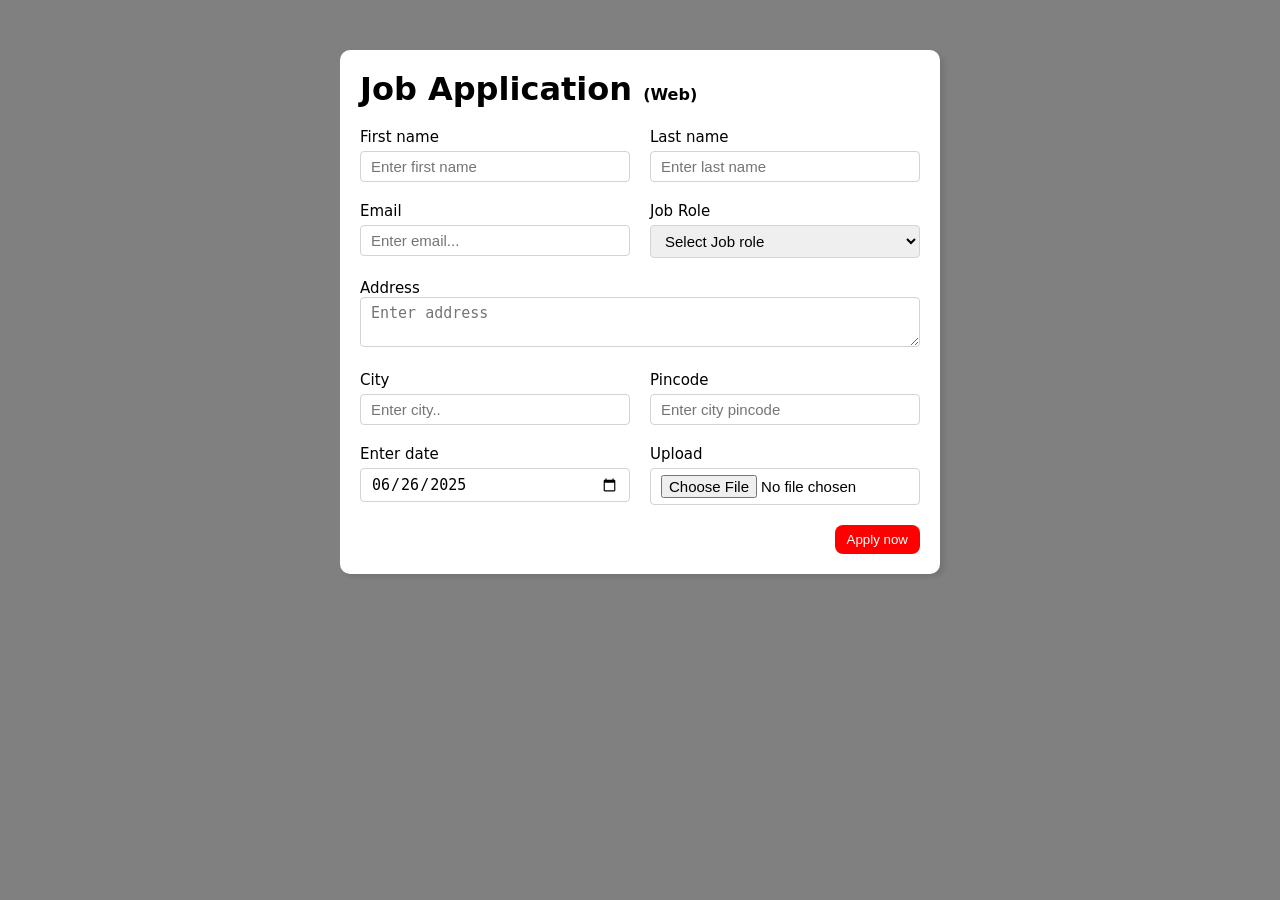
<file: index.html>
<!DOCTYPE html>
<html lang="en">
<head>
    <meta charset="UTF-8">
    <meta name="viewport" content="width=device-width, initial-scale=1.0">
    <title>Job application</title>
    <link rel="stylesheet" href="./job_application.css">
</head>
<body>
    <div class="container">
        <div class="apply_box">
            <h1>Job Application <span class="small">(Web)</span></h1>
            <form action="">
                <div class="form_container">
                    <div class="form_control">
                        <label for="First_name">First name</label>
                        <input type="text" id="First_name" name="First_name" placeholder="Enter first name">

                    </div>
                    <div class="form_control">
                        <label for="last_name">Last name</label>
                        <input type="text" id="last_name" name="last_name" placeholder="Enter last name">

                    </div>
                    <div class="form_control">
                        <label for="email">Email</label>
                        <input type="email" id="email" name="email" placeholder="Enter email...">

                    </div>
                    <div class="form_control">
                        <label for="job_role" ">Job Role</label>
                        <select id="job_role" name="job_role">
                            <option value="">Select Job role</option>
                            <option value="frontend">Frontend Developer</option>
                            <option value="backend">Backend developer</option>
                            <option value="full_stack">Fullstack developer</option>
                            <option value="ui_ux">UI_UX DESIGNER</option>

                        </select>

                    </div>
                    <div class="textarea_control">
                        <label for="address">Address</label>
                        <textarea id="address" name="address" row="4" cols="50" placeholder="Enter address"></textarea>

                    </div>
                    <div class="form_control">
                        <label for="city">City</label>
                        <input type="text" id="city" name="city" placeholder="Enter city..">

                    </div>
                    <div class="form_control">
                        <label for="pincode">Pincode</label>
                        <input type="number" id="pincode" name="pincode" placeholder="Enter city pincode">

                    </div>
                    <div class="form_control">
                        <label for="Date">Enter date</label>
                        <input value="2025-06-26" type="date" id="Date" name="Date" placeholder="Enter city..">

                    </div>
                    <div class="form_control">
                        <label for="upload">Upload</label>
                        <input type="file" id="upload" name="Upaload" placeholder="Enter city..">

                    </div>
                </div>
                <div class="button_container">
                    <button type="submit">Apply now</button>
                </div>
            </form>
        </div>
    </div>
</body>
</html>
</file>
<file: job_application.css>
body{
    background-color: gray;
    font-family: system-ui, -apple-system, BlinkMacSystemFont, 'Segoe UI', Roboto, Oxygen, Ubuntu, Cantarell, 'Open Sans', 'Helvetica Neue', sans-serif;
}

*{
    margin:0;
    padding:0;
    box-sizing: border-box;  /*The default styling done by browser will be removed  */
}
.container{
    max-width: 900px;
    margin: 0 auto;

}


.apply_box{
    max-width: 600px;
    padding: 20px;
    background-color: white;
    margin: 0 auto;
    margin-top: 50px;
    box-shadow: 4px 3px 5px rgb(1, 1, 1,0.1);
    border-radius: 10px;
}

.small{
    font-size:medium;
}

.form_container{
    margin-top: 20px;
    display: grid;
    grid-template-columns: repeat(auto-fit, minmax(200px, 1fr));
    gap: 20px;
}
.form_control{
    display: flex;
    flex-direction: column;
}

label{
    font-size: 15px;
    margin-bottom: 5px;
}

input , select , textarea{
    padding: 6px 10px;
    border: 1px solid lightgray;
    border-radius: 4px;
    font-size: 15px;
}

input:focus{
    outline-color: red;
}

.button_container{
    display: flex;
    justify-content: flex-end;
    margin-top: 20px;
}
button{
    background-color: red;
    border: transparent solid 2px;
    padding: 5px 10px;
    color: white;
    border-radius: 8px;
    transition: 0.3s ease-in;
}

button:hover{
    background-color: white;
    border: 2px solid grey;
    color: black;
    transition: 0.3s ease-out;
    cursor: pointer;
}

.textarea_control{
    grid-column: 1 / span 2 ;
}
.textarea_control textarea{
    width: 100%;
}
@media (max-width:460px){
    .textarea_control{
    grid-column: 1 / span 1;
    }
}
</file>
